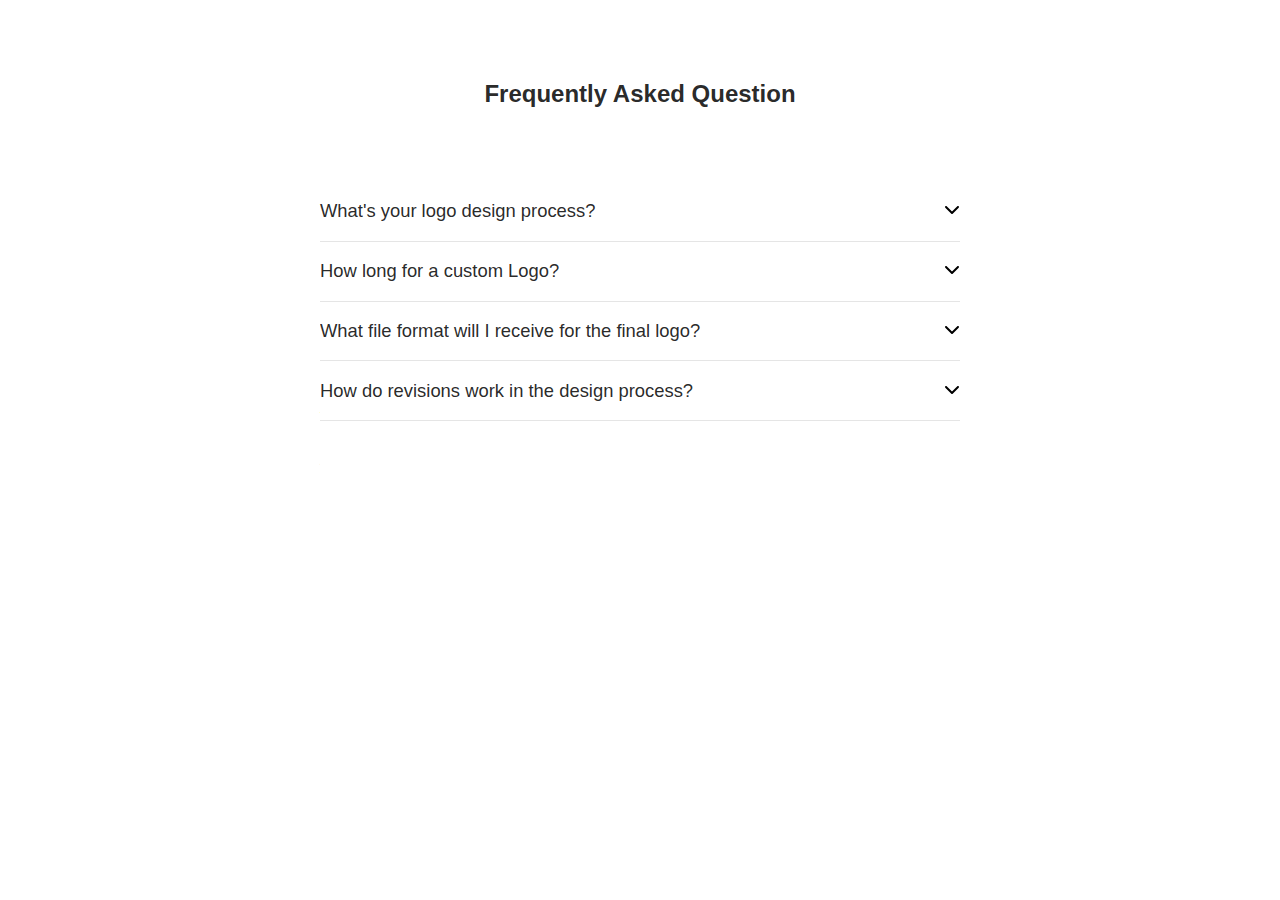
<file: FAQ.html>
<!DOCTYPE html>
<html lang="en">
<head>
    <link rel="stylesheet" href="FAQ.css">
    <meta charset="UTF-8">
    <meta name="viewport" content="width=device-width, initial-scale=1.0">
    <title>Document</title>
</head>
<body>
    <div class="questions">
        <h2>Frequently Asked Question</h2>
    </div>

    <div class="accordion">
        <div class="accordion-item">
            <button class="accordion-button" id="accordion-button-1">
                <span>
                    What's your logo design process?
                </span>
                <span class="icon">
                    <img src="chevron-down-solid.svg" alt="" class="up" id="up1">
                </span>
            </button>

            <div class="accordion-content" id="accordion-content-1">
                <p>Research > Sketch/Digital > Vector > Presentation > Final Confirmation & Delivery</p>
            </div>
        </div>

        <div class="accordion-item">
            <button class="accordion-button" id="accordion-button-2">
                <span>
                    How long for a custom Logo?
                </span>
                <span class="icon">
                    <img src="chevron-down-solid.svg" alt="" class="up" id="up2">
                </span>
            </button>

            <div class="accordion-content" id="accordion-content-2">
                <p>Fastest is in 24 hours. Normally 1-3 days to a week.</p>
            </div>
        </div>

        <div class="accordion-item">
            <button class="accordion-button" id="accordion-button-3">
                <span>
                    What file format will I receive for the final logo?
                </span>
                <span class="icon">
                    <img src="chevron-down-solid.svg" alt="" class="up" id="up3">
                </span>
            </button>

            <div class="accordion-content" id="accordion-content-3">
                <p>AI, EPS, SVG, PNG</p>
            </div>
        </div>

        <div class="accordion-item">
            <button class="accordion-button" id="accordion-button-4">
                <span>
                    How do revisions work in the design process?
                </span>
                <span class="icon">
                    <img src="chevron-down-solid.svg" alt="" class="up" id="up4">
                </span>
            </button>

            <div class="accordion-content" id="accordion-content-4">
                <p>I provide unlimited revisions.</p>
            </div>
        </div>
    </div>



    <script src="https://code.jquery.com/jquery-3.2.1.slim.min.js"></script>
    <script src="faq.js"></script>
</body>
</html>
</file>
<file: FAQ.css>
*{
    margin: 0;
    padding: 0;
    box-sizing: border-box;
}
body{
    font-size: 1rem;
    font-family: sans-serif;
    color: rgba(22, 22, 22, 0.932);

}
.questions{
    display: flex;
    justify-content: center;
    align-items: center;
}
.questions h2{
    margin: 80px auto 10px;
}
.accordion{
    margin: 0 auto;
    padding: 64px;
    width: 768px;
}
.accordion-item{
    border-bottom: 1px solid #e5e5e5;
}
.accordion-item button{
    position: relative;
    text-align: left;
    display: block;
    width: 100%;
    padding: 1em 0;
    color: rgba(22, 22, 22, 0.932);
    font-size: 1.15rem;
    border: none;
    outline: none;
    background-color: white;
}
.accordion-item button:hover{
    cursor: pointer;
}
.icon img{
    margin-left: 30px;
    width: 10px;
}
.accordion-content p{
    font-size: 1rem;
    padding-bottom: 20px;
    color: #0059be;
    line-height: 24px;
}
.accordion-button{
    display: flex !important;
    justify-content: space-between !important;
}
.icon img{
    width: 16px;
}
.rotate{
    transition: 0.6sec;
    -webkit-transform: rotate(180deg);
    -moz-transform: rotate(180deg);
    -ms-transform: rotate(180deg);
    -o-transform: rotate(180deg);
}
@media (max-width: 768px){
    html,body{
        overflow-x: hidden !important;
    }
    body{
        margin: 0 !important;
        align-items: center;
    }
    .accordion{
        width: 100%;
    }
    .questions h3{
        width: 90%;
    }
}
</file>
